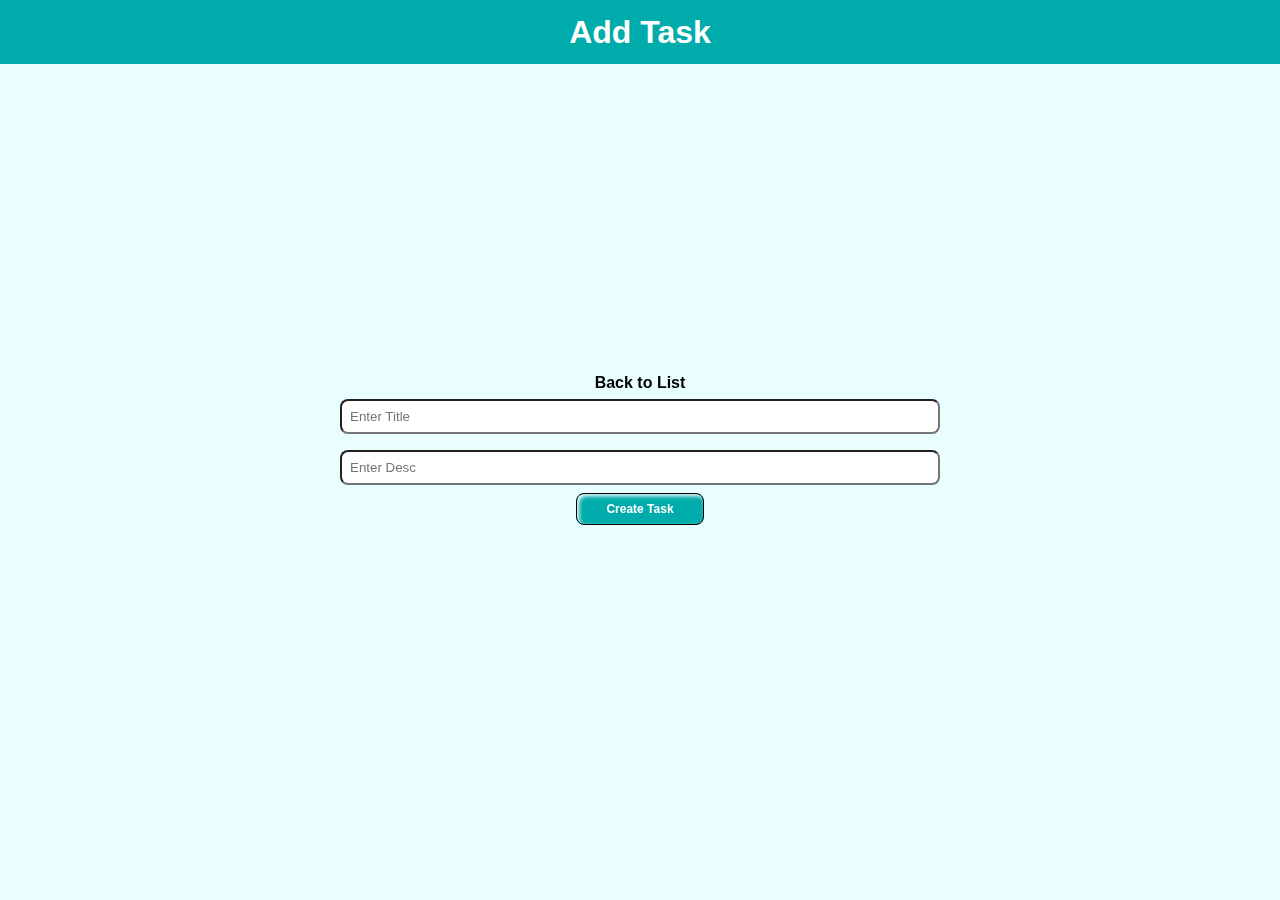
<file: add.html>
<!DOCTYPE html>
<html lang="en">

    <head>
        <meta charset="UTF-8">
        <meta name="viewport" content="width=device-width, initial-scale=1.0">
        <title>Add Task</title>
        <link rel="stylesheet" href="style.css">

        <script src="storage.js" defer></script>
        <script src="utils.js" defer></script>
        <script src="add.js" defer></script>
    </head>

    <body>
        <h1>Add Task</h1>
        <div class="taskform">
            <a href="index.html" class="redirect-text">Back to List</a>
            <div>
                <input type="text" id="title" placeholder="Enter Title">
            </div>
            <div>
                <input type="text" id="desc" placeholder="Enter Desc">
            </div>
            <button id="addTaskBtn" class="btn addtask">Create Task</button>
        </div>

    </body>

</html>
</file>
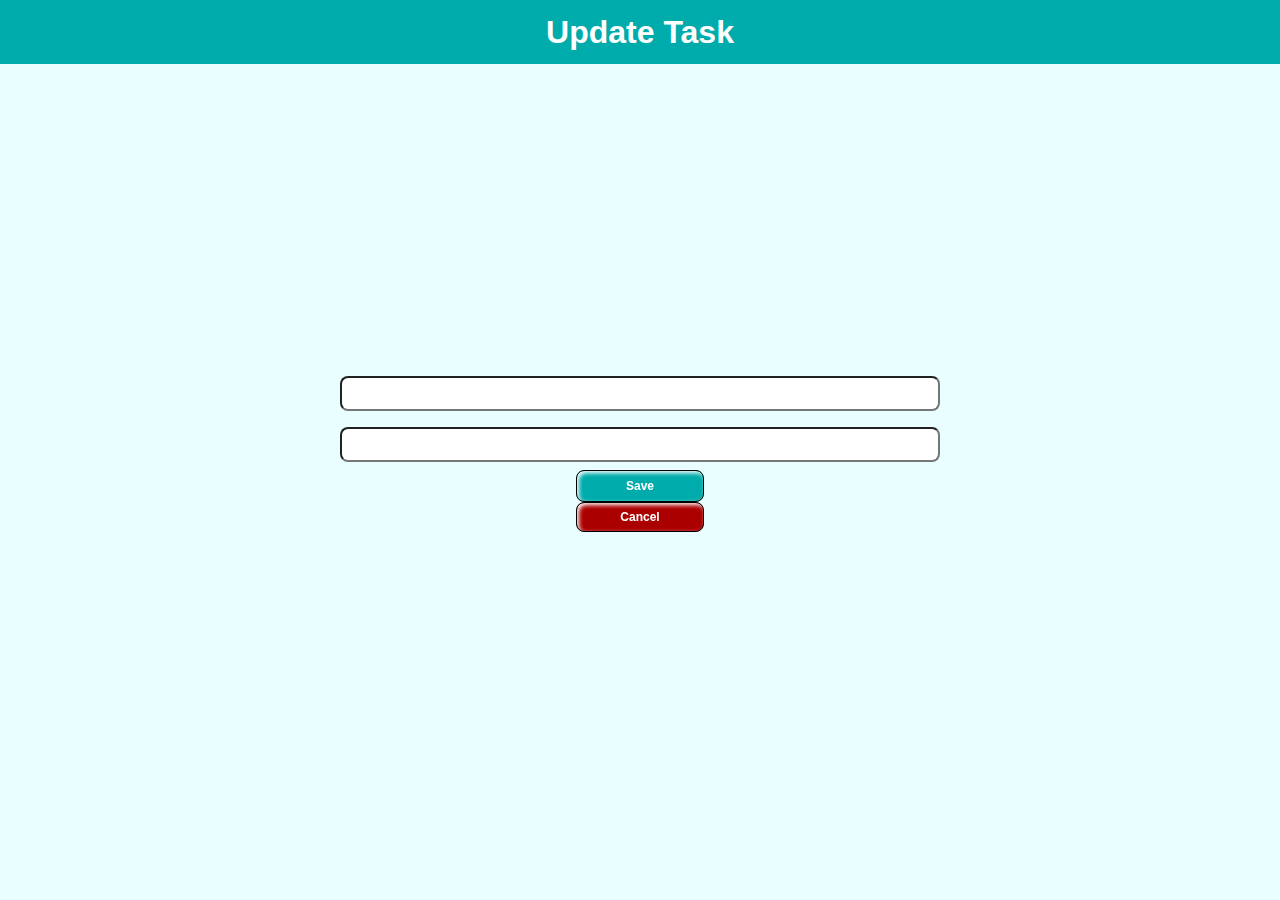
<file: update.html>
<!DOCTYPE html>
<html lang="en">

    <head>
        <meta charset="UTF-8">
        <meta name="viewport" content="width=device-width, initial-scale=1.0">
        <title>Update Task</title>
        <link rel="stylesheet" href="style.css">

        <script src="storage.js" defer></script>
        <script src="utils.js" defer></script>
        <script src="update.js" defer></script>
    </head>

    <body>
        <h1>Update Task</h1>
        <div class="taskform">
            <div><input type="text" id="updatetitle"></div>
            <div><input type="text" id="updatedesc"></div>
            <button id="saveUpdateBtn" class="btn addtask">Save</button>
            <a href="index.html" class="btn deleteall">Cancel</a>
        </div>


    </body>

</html>
</file>
<file: style.css>
*, *::before, *::after {
  box-sizing: border-box;
}

* {
  margin: 0;
  padding: 0;
}

/* general or common styles */

li.disabled {
  opacity: 0.375 !important;
}

li.disabled .btn:hover {
  opacity: 1 !important;
}

a, button {
  width: 8rem;
}

a {
  text-decoration: none;
  color: inherit;
  background-color: inherit;
}

ul {
  list-style: none;
}

.btn:hover {
  opacity: 0.8;
}

.btn.edit, .btn.addtask {
  background-color: #00abab;
}

.btn.delete, .btn.deleteall {
  background-color: #ab0000;
}

.redirect-text {
  font-weight: bold;
}

.redirect-text:hover {
  text-decoration: underline;
}

.btn-group, ul, .taskform {
  max-width: 1200px;
  margin: 0 auto;
}

/* page styles */

body {
  min-width: 320px;
  font-family: Arial, sans-serif;
  font-size: 16px;
  text-align: center;
  background-color: rgb(233, 255, 255);
  line-height: 1;
}

h1 {
  background-color: #00abab;
  color: #fff;
  padding: 1rem;
  margin-bottom: 1rem;
}

.btn-group {
  padding: 0 1rem;
  display: flex;
  justify-content: flex-end;
  align-items: center;
  gap: 0.5rem;
}

.btn-group .btn {
  margin: 0;
}

.btn {
  display: flex;
  justify-content: center;
  align-items: center;
  gap: 0.5rem;
  color: #fff;
  margin: auto;
  padding: 0.5rem 0.75rem;
  font-size: 0.75rem;
  font-weight: bold;
  border: 1px solid #000;
  border-radius: 0.5rem;
  box-shadow: 2px 2px 4px inset;
  cursor: pointer;
}

#search-query {
  font-weight: bold;
  font-size: 1.25rem;
}

.search-div {
  margin: 1rem 0;
}

input {
  min-width: 50%;
  margin: 0.5rem;
  padding: 0.5rem;
  border-radius: 0.5rem;
}

ul .empty {
  height: 380px;
  position: relative;
}

ul .empty div {
  position: absolute;
  top: 50%;
  left: 50%;
  transform: translate(-50%, -50%);
  width: 100%;
}

ul .empty div span i {
  font-size: 4rem;
  padding-bottom: 1rem;
}

ul .empty div p {
  font-size: 1.5rem;
}

li {
  display: flex;
  justify-content: space-between;
  align-items: center;
  background-color: #fff;
  margin: 1rem;
  padding: 0.5rem;
  border-radius: 0.5rem;
  border: 1px solid #00abab;
  box-shadow: 0px 1px 2px #00abab;
}

li .li-index {
  display: flex;
  justify-content: center;
  align-items: center;
  gap: 0.5rem;
  padding: 0.5rem;
}

li .li-index input {
  cursor: pointer;
}

li .info {
  flex: 1;
  border-right: 1px solid #00abab;
}

li .actions {
  padding: 0 1rem;
  display: flex;
  flex-direction: column;
  gap: 0.5rem;
}

li p.title {
  font-weight: bold;
}

li p {
  margin-bottom: 0.5rem;
}

/* add.html */

.taskform {
  position: fixed;
  top: 50%;
  left: 50%;
  transform: translate(-50%, -50%);
  width: 100%;
}


@media screen and (max-width: 768px) {
  body {
    font-size: 14px;
  }
}

@media screen and (max-width: 576px) {
  body {
    font-size: 11px;
  }

  input {
    min-width: 80%;
  }

  .btn-group {
    flex-direction: column;
  }

  .hidden-text {
    display: none;
  }

  li .btn {
    width: 4rem;
  }

}
</file>
